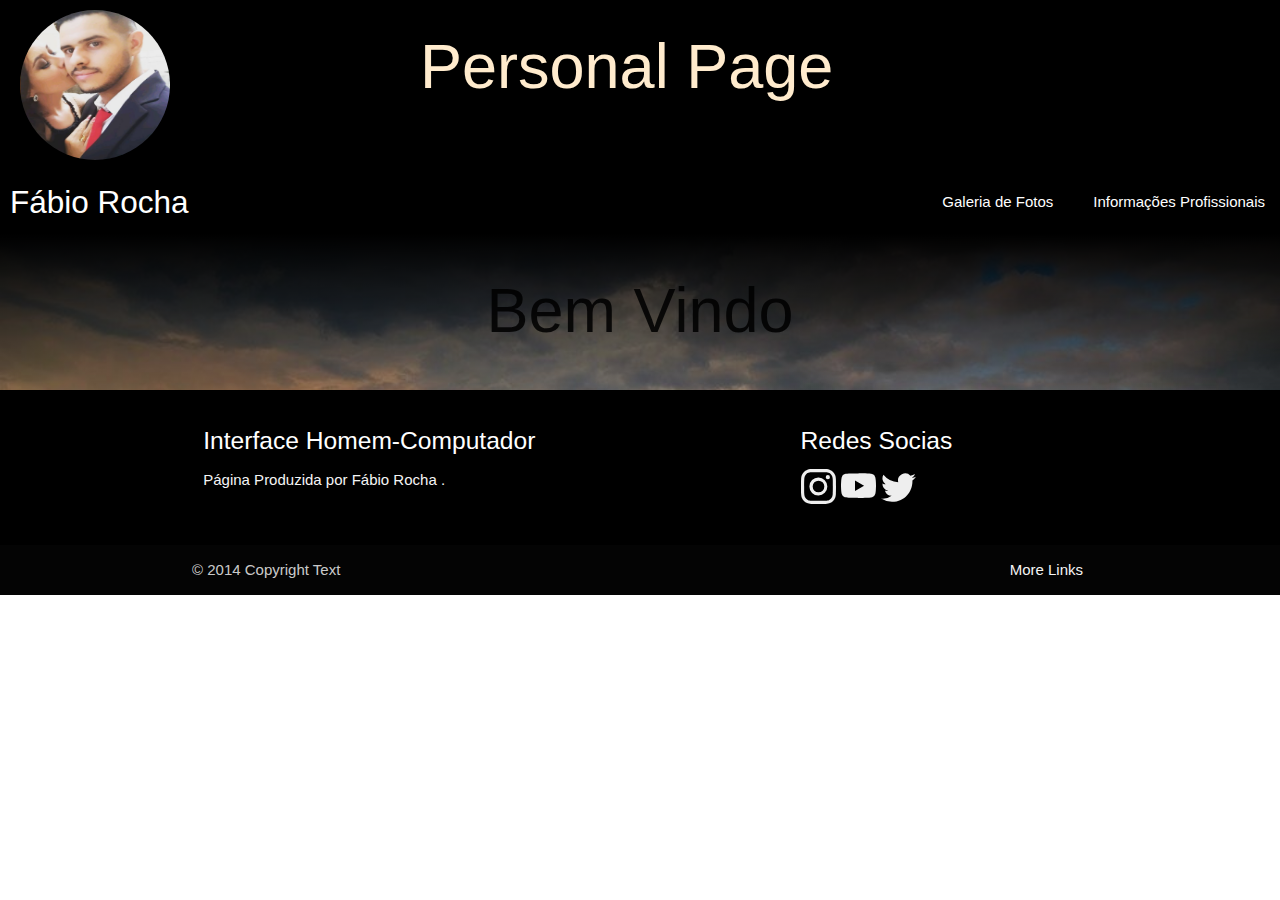
<file: index.html>
<!DOCTYPE html>
<html lang="en">
<head>
    <meta charset="UTF-8">
    <meta http-equiv="X-UA-Compatible" content="IE=edge">
    <meta name="viewport" content="width=device-width, initial-scale=1.0">
    <link rel="stylesheet" href="https://cdnjs.cloudflare.com/ajax/libs/materialize/1.0.0/css/materialize.min.css">
     <link href="https://fonts.googleapis.com/icon?family=Material+Icons" rel="stylesheet">
    <link rel="stylesheet" href="css/estilo.css">
    <title>Personal Page</title>
</head>
<body>
    <header>
    <img src="img/img1.png" alt="Foto do perfil" height="150px" width="150px">
    <h1>Personal Page</h1>
    </header>
    <nav>
        <div class="nav-wrapper">
          <a href="" class="brand-logo">Fábio Rocha</a>
          <ul id="nav-mobile" class="right hide-on-med-and-down">
            <li><a href="galeria.html">Galeria de Fotos</a></li>
            <li><a href="profi.html">Informações Profissionais</a></li>
          </ul>
        </div>
      </nav>
      <div class="container-fluid">
        <div class="row align-items-start">
          <div class="col-xxl-3 col-md-6 col-12">
             
            <h1>Bem Vindo</h1>

          </div>
        </div>
      </div>
      <footer class="page-footer">
        <div class="container">
          <div class="row">
            <div class="col l6 s12">
              <h5 class="white-text">Interface Homem-Computador</h5>
              <p class="grey-text text-lighten-4">Página Produzida por Fábio Rocha .</p>
            </div>
            <div class="col l4 offset-l2 s12">
              <h5 class="white-text">Redes Socias</h5>
              <ul>
                <li><a class="grey-text text-lighten-3" href="https://www.instagram.com/fabio.rocha.779/?hl=pt-br">
                  <svg xmlns="http://www.w3.org/2000/svg" width="35" height="35" fill="currentColor" class="bi bi-instagram" viewBox="0 0 16 16">
                    <path d="M8 0C5.829 0 5.556.01 4.703.048 3.85.088 3.269.222 2.76.42a3.917 3.917 0 0 0-1.417.923A3.927 3.927 0 0 0 .42 2.76C.222 3.268.087 3.85.048 4.7.01 5.555 0 5.827 0 8.001c0 2.172.01 2.444.048 3.297.04.852.174 1.433.372 1.942.205.526.478.972.923 1.417.444.445.89.719 1.416.923.51.198 1.09.333 1.942.372C5.555 15.99 5.827 16 8 16s2.444-.01 3.298-.048c.851-.04 1.434-.174 1.943-.372a3.916 3.916 0 0 0 1.416-.923c.445-.445.718-.891.923-1.417.197-.509.332-1.09.372-1.942C15.99 10.445 16 10.173 16 8s-.01-2.445-.048-3.299c-.04-.851-.175-1.433-.372-1.941a3.926 3.926 0 0 0-.923-1.417A3.911 3.911 0 0 0 13.24.42c-.51-.198-1.092-.333-1.943-.372C10.443.01 10.172 0 7.998 0h.003zm-.717 1.442h.718c2.136 0 2.389.007 3.232.046.78.035 1.204.166 1.486.275.373.145.64.319.92.599.28.28.453.546.598.92.11.281.24.705.275 1.485.039.843.047 1.096.047 3.231s-.008 2.389-.047 3.232c-.035.78-.166 1.203-.275 1.485a2.47 2.47 0 0 1-.599.919c-.28.28-.546.453-.92.598-.28.11-.704.24-1.485.276-.843.038-1.096.047-3.232.047s-2.39-.009-3.233-.047c-.78-.036-1.203-.166-1.485-.276a2.478 2.478 0 0 1-.92-.598 2.48 2.48 0 0 1-.6-.92c-.109-.281-.24-.705-.275-1.485-.038-.843-.046-1.096-.046-3.233 0-2.136.008-2.388.046-3.231.036-.78.166-1.204.276-1.486.145-.373.319-.64.599-.92.28-.28.546-.453.92-.598.282-.11.705-.24 1.485-.276.738-.034 1.024-.044 2.515-.045v.002zm4.988 1.328a.96.96 0 1 0 0 1.92.96.96 0 0 0 0-1.92zm-4.27 1.122a4.109 4.109 0 1 0 0 8.217 4.109 4.109 0 0 0 0-8.217zm0 1.441a2.667 2.667 0 1 1 0 5.334 2.667 2.667 0 0 1 0-5.334z"/>
                  </svg>
                </a>
                  
                </li>
                <li><a class="grey-text text-lighten-3" href="https://www.youtube.com/channel/UCxsRnEeEXvFRo-Y7OkoAemg">
                  <svg xmlns="http://www.w3.org/2000/svg" width="35" height="35" fill="currentColor" class="bi bi-youtube" viewBox="0 0 16 16">
                    <path d="M8.051 1.999h.089c.822.003 4.987.033 6.11.335a2.01 2.01 0 0 1 1.415 1.42c.101.38.172.883.22 1.402l.01.104.022.26.008.104c.065.914.073 1.77.074 1.957v.075c-.001.194-.01 1.108-.082 2.06l-.008.105-.009.104c-.05.572-.124 1.14-.235 1.558a2.007 2.007 0 0 1-1.415 1.42c-1.16.312-5.569.334-6.18.335h-.142c-.309 0-1.587-.006-2.927-.052l-.17-.006-.087-.004-.171-.007-.171-.007c-1.11-.049-2.167-.128-2.654-.26a2.007 2.007 0 0 1-1.415-1.419c-.111-.417-.185-.986-.235-1.558L.09 9.82l-.008-.104A31.4 31.4 0 0 1 0 7.68v-.122C.002 7.343.01 6.6.064 5.78l.007-.103.003-.052.008-.104.022-.26.01-.104c.048-.519.119-1.023.22-1.402a2.007 2.007 0 0 1 1.415-1.42c.487-.13 1.544-.21 2.654-.26l.17-.007.172-.006.086-.003.171-.007A99.788 99.788 0 0 1 7.858 2h.193zM6.4 5.209v4.818l4.157-2.408L6.4 5.209z"/>
                  </svg>
                </a></li>
                <li><a class="grey-text text-lighten-3" href="https://twitter.com/login?lang=pt">
                  <svg xmlns="http://www.w3.org/2000/svg" width="35" height="35" fill="currentColor" class="bi bi-twitter" viewBox="0 0 16 16">
                    <path d="M5.026 15c6.038 0 9.341-5.003 9.341-9.334 0-.14 0-.282-.006-.422A6.685 6.685 0 0 0 16 3.542a6.658 6.658 0 0 1-1.889.518 3.301 3.301 0 0 0 1.447-1.817 6.533 6.533 0 0 1-2.087.793A3.286 3.286 0 0 0 7.875 6.03a9.325 9.325 0 0 1-6.767-3.429 3.289 3.289 0 0 0 1.018 4.382A3.323 3.323 0 0 1 .64 6.575v.045a3.288 3.288 0 0 0 2.632 3.218 3.203 3.203 0 0 1-.865.115 3.23 3.23 0 0 1-.614-.057 3.283 3.283 0 0 0 3.067 2.277A6.588 6.588 0 0 1 .78 13.58a6.32 6.32 0 0 1-.78-.045A9.344 9.344 0 0 0 5.026 15z"/>
                  </svg>
                </a></li>
              </ul>
            </div>
          </div>
        </div>
        <div class="footer-copyright">
          <div class="container">
          © 2014 Copyright Text
          <a class="grey-text text-lighten-4 right" href="#!">More Links</a>
          </div>
        </div>
      </footer>
</body>
<script src="https://cdnjs.cloudflare.com/ajax/libs/materialize/1.0.0/js/materialize.min.js"></script>
</html>
</file>
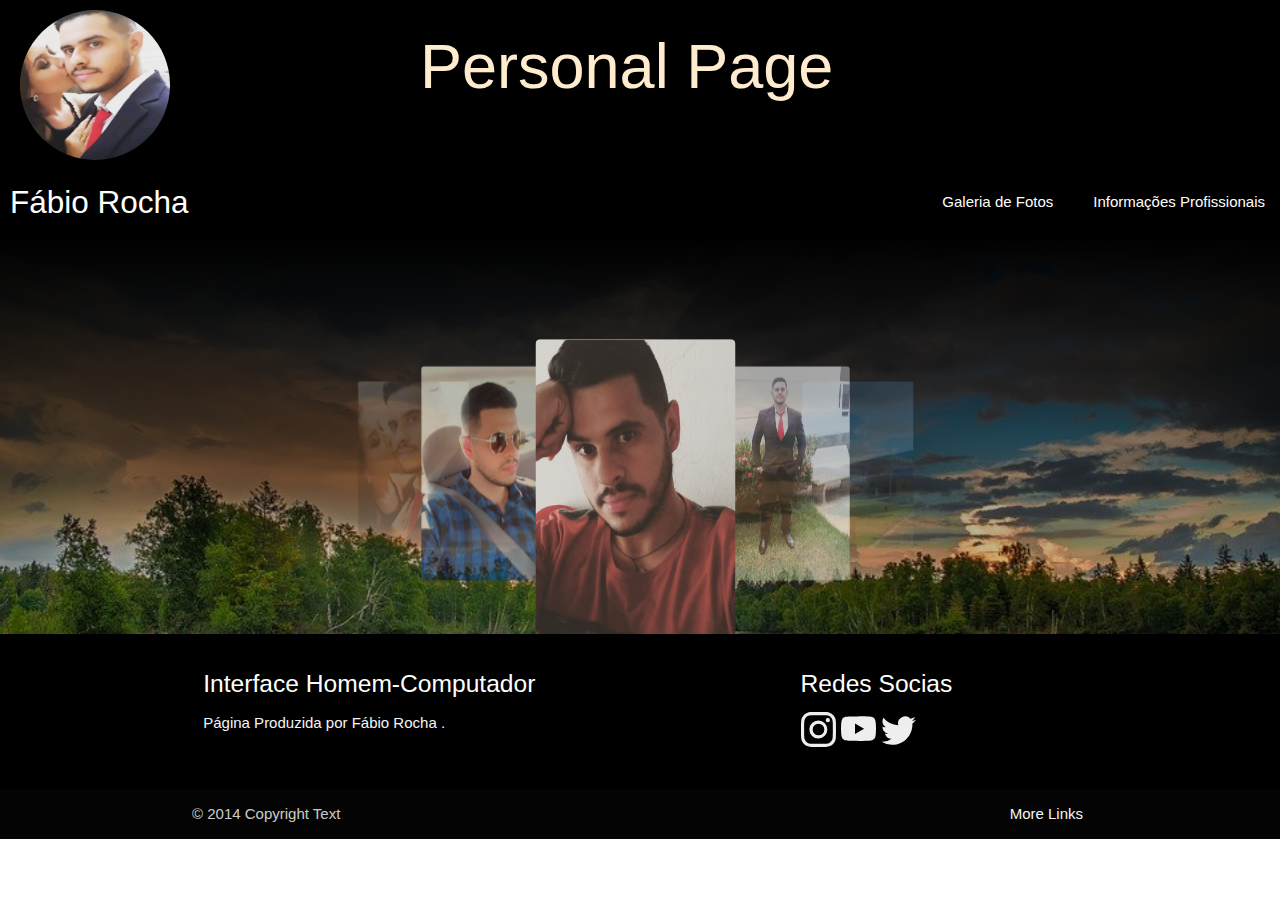
<file: galeria.html>
<!DOCTYPE html>
<html lang="en">
<head>
    <meta charset="UTF-8">
    <meta http-equiv="X-UA-Compatible" content="IE=edge">
    <meta name="viewport" content="width=device-width, initial-scale=1.0">
    <link rel="stylesheet" href="https://cdnjs.cloudflare.com/ajax/libs/materialize/1.0.0/css/materialize.min.css">
     <link href="https://fonts.googleapis.com/icon?family=Material+Icons" rel="stylesheet">
    <link rel="stylesheet" href="css/estilo.css">
    <title>Galeria</title>
</head>
<!DOCTYPE html>
<html lang="en">
<head>
    <meta charset="UTF-8">
    <meta http-equiv="X-UA-Compatible" content="IE=edge">
    <meta name="viewport" content="width=device-width, initial-scale=1.0">
    <link rel="stylesheet" href="https://cdnjs.cloudflare.com/ajax/libs/materialize/1.0.0/css/materialize.min.css">
     <link href="https://fonts.googleapis.com/icon?family=Material+Icons" rel="stylesheet">
    <link rel="stylesheet" href="css/estilo.css">
    <title>Galeria</title>
</head>
<body>
    <header>
        <img src="img/img1.png" alt="Foto do perfil" height="150px" width="150px">
        <h1>Personal Page</h1>
        </header>
    <nav>
        <div class="nav-wrapper">
          <a href="index.html" class="brand-logo">Fábio Rocha</a>
          <ul id="nav-mobile" class="right hide-on-med-and-down">
            <li><a href="galeria.html">Galeria de Fotos</a></li>
            <li><a href="profi.html">Informações Profissionais</a></li>
          </ul>
        </div>
      </nav>
      <div class="container-fluid">
       

             
            <div class="carousel">
                <a class="carousel-item" href="#one!"><img src="img/fabio.png" height="300px " width="300px"></a>   
                <a class="carousel-item" href="#two!"><img src="img/fabioterno.png" height="300px " width="300px"></a>
                <a class="carousel-item" href="#three!"><img src="img/ifrn.jpg" height="300px " width="300px"></a>
                <a class="carousel-item" href="#four!"><img src="img/img1.png" height="300px " width="300px"></a>
                <a class="carousel-item" href="#five!"><img src="img/fabiooculos.png"height="300px " width="300px"></a>
              </div>>
        

    
    
      </div>
    
      <footer class="page-footer">
        <div class="container">
          <div class="row">
            <div class="col l6 s12">
              <h5 class="white-text">Interface Homem-Computador</h5>
              <p class="grey-text text-lighten-4">Página Produzida por Fábio Rocha .</p>
            </div>
            <div class="col l4 offset-l2 s12">
              <h5 class="white-text">Redes Socias</h5>
              <ul>
                <li><a class="grey-text text-lighten-3" href="https://www.instagram.com/fabio.rocha.779/?hl=pt-br">
                  <svg xmlns="http://www.w3.org/2000/svg" width="35" height="35" fill="currentColor" class="bi bi-instagram" viewBox="0 0 16 16">
                    <path d="M8 0C5.829 0 5.556.01 4.703.048 3.85.088 3.269.222 2.76.42a3.917 3.917 0 0 0-1.417.923A3.927 3.927 0 0 0 .42 2.76C.222 3.268.087 3.85.048 4.7.01 5.555 0 5.827 0 8.001c0 2.172.01 2.444.048 3.297.04.852.174 1.433.372 1.942.205.526.478.972.923 1.417.444.445.89.719 1.416.923.51.198 1.09.333 1.942.372C5.555 15.99 5.827 16 8 16s2.444-.01 3.298-.048c.851-.04 1.434-.174 1.943-.372a3.916 3.916 0 0 0 1.416-.923c.445-.445.718-.891.923-1.417.197-.509.332-1.09.372-1.942C15.99 10.445 16 10.173 16 8s-.01-2.445-.048-3.299c-.04-.851-.175-1.433-.372-1.941a3.926 3.926 0 0 0-.923-1.417A3.911 3.911 0 0 0 13.24.42c-.51-.198-1.092-.333-1.943-.372C10.443.01 10.172 0 7.998 0h.003zm-.717 1.442h.718c2.136 0 2.389.007 3.232.046.78.035 1.204.166 1.486.275.373.145.64.319.92.599.28.28.453.546.598.92.11.281.24.705.275 1.485.039.843.047 1.096.047 3.231s-.008 2.389-.047 3.232c-.035.78-.166 1.203-.275 1.485a2.47 2.47 0 0 1-.599.919c-.28.28-.546.453-.92.598-.28.11-.704.24-1.485.276-.843.038-1.096.047-3.232.047s-2.39-.009-3.233-.047c-.78-.036-1.203-.166-1.485-.276a2.478 2.478 0 0 1-.92-.598 2.48 2.48 0 0 1-.6-.92c-.109-.281-.24-.705-.275-1.485-.038-.843-.046-1.096-.046-3.233 0-2.136.008-2.388.046-3.231.036-.78.166-1.204.276-1.486.145-.373.319-.64.599-.92.28-.28.546-.453.92-.598.282-.11.705-.24 1.485-.276.738-.034 1.024-.044 2.515-.045v.002zm4.988 1.328a.96.96 0 1 0 0 1.92.96.96 0 0 0 0-1.92zm-4.27 1.122a4.109 4.109 0 1 0 0 8.217 4.109 4.109 0 0 0 0-8.217zm0 1.441a2.667 2.667 0 1 1 0 5.334 2.667 2.667 0 0 1 0-5.334z"/>
                  </svg>
                </a>
                  
                </li>
                <li><a class="grey-text text-lighten-3" href="https://www.youtube.com/channel/UCxsRnEeEXvFRo-Y7OkoAemg">
                 <svg xmlns="http://www.w3.org/2000/svg" width="35" height="35" fill="currentColor" class="bi bi-youtube" viewBox="0 0 16 16">
                    <path d="M8.051 1.999h.089c.822.003 4.987.033 6.11.335a2.01 2.01 0 0 1 1.415 1.42c.101.38.172.883.22 1.402l.01.104.022.26.008.104c.065.914.073 1.77.074 1.957v.075c-.001.194-.01 1.108-.082 2.06l-.008.105-.009.104c-.05.572-.124 1.14-.235 1.558a2.007 2.007 0 0 1-1.415 1.42c-1.16.312-5.569.334-6.18.335h-.142c-.309 0-1.587-.006-2.927-.052l-.17-.006-.087-.004-.171-.007-.171-.007c-1.11-.049-2.167-.128-2.654-.26a2.007 2.007 0 0 1-1.415-1.419c-.111-.417-.185-.986-.235-1.558L.09 9.82l-.008-.104A31.4 31.4 0 0 1 0 7.68v-.122C.002 7.343.01 6.6.064 5.78l.007-.103.003-.052.008-.104.022-.26.01-.104c.048-.519.119-1.023.22-1.402a2.007 2.007 0 0 1 1.415-1.42c.487-.13 1.544-.21 2.654-.26l.17-.007.172-.006.086-.003.171-.007A99.788 99.788 0 0 1 7.858 2h.193zM6.4 5.209v4.818l4.157-2.408L6.4 5.209z"/>
                  </svg>
                </a></li>
                <li><a class="grey-text text-lighten-3" href="https://twitter.com/login?lang=pt">
                  <svg xmlns="http://www.w3.org/2000/svg" width="35" height="35" fill="currentColor" class="bi bi-twitter" viewBox="0 0 16 16">
                    <path d="M5.026 15c6.038 0 9.341-5.003 9.341-9.334 0-.14 0-.282-.006-.422A6.685 6.685 0 0 0 16 3.542a6.658 6.658 0 0 1-1.889.518 3.301 3.301 0 0 0 1.447-1.817 6.533 6.533 0 0 1-2.087.793A3.286 3.286 0 0 0 7.875 6.03a9.325 9.325 0 0 1-6.767-3.429 3.289 3.289 0 0 0 1.018 4.382A3.323 3.323 0 0 1 .64 6.575v.045a3.288 3.288 0 0 0 2.632 3.218 3.203 3.203 0 0 1-.865.115 3.23 3.23 0 0 1-.614-.057 3.283 3.283 0 0 0 3.067 2.277A6.588 6.588 0 0 1 .78 13.58a6.32 6.32 0 0 1-.78-.045A9.344 9.344 0 0 0 5.026 15z"/>
                  </svg>
                </a></li>
              </ul>
            </div>
          </div>
        </div>
        <div class="footer-copyright">
          <div class="container">
          © 2014 Copyright Text
          <a class="grey-text text-lighten-4 right" href="#!">More Links</a>
          </div>
        </div>
      </footer>
      <script src="https://ajax.googleapis.com/ajax/libs/jquery/3.2.1/jquery.min.js"></script>
<script src="https://cdnjs.cloudflare.com/ajax/libs/materialize/1.0.0/js/materialize.min.js"></script>
<script>

  $(document).ready(function(){
    $('.carousel').carousel();
  });
</script>
     
    </body>
    
    

</html>
</file>
<file: css/estilo.css>
body{
    font-family: Arial, Helvetica, sans-serif;
}
header{
    background-color: #000000;
    display: -webkit-flex;
    margin-top: -10px;
    margin-right: -10px;
}
header h1{
    color: blanchedalmond;
    text-align: center;
    margin-left: 250px;
}
header img{
    border-radius: 360px;
    margin-top: 20px;
    margin-bottom: 10px;
    margin-left: 20px;
}
nav{
    background-color: black;
    margin-right: -10px;
  
}

nav a{
    margin-left: 10px;
}
nav a:hover{
    color:mediumseagreen;
}
nav a,ul{
    color: blanchedalmond;
}
.container-fluid{
    background-image:linear-gradient(rgba(0,0,0,1),rgba(0,0,0,0)), url(../img/fundo2.jpg);
    background-repeat: no-repeat;
    background-size:cover;
    display: flex;
    
}
.container-fluid img{
    border-radius: 5px;
    margin-top: 5px;
}
.page-footer{
    background-color: black;
}
.page-footer ul{
    display: flex;
   
}
.page-footer a{
    margin-right: 5px;
}
.info {
    background-image: url(../img/fund.jpg);
}
.info p{
    color: black
    
}
.info h6{
    color: black;
}
</file>
